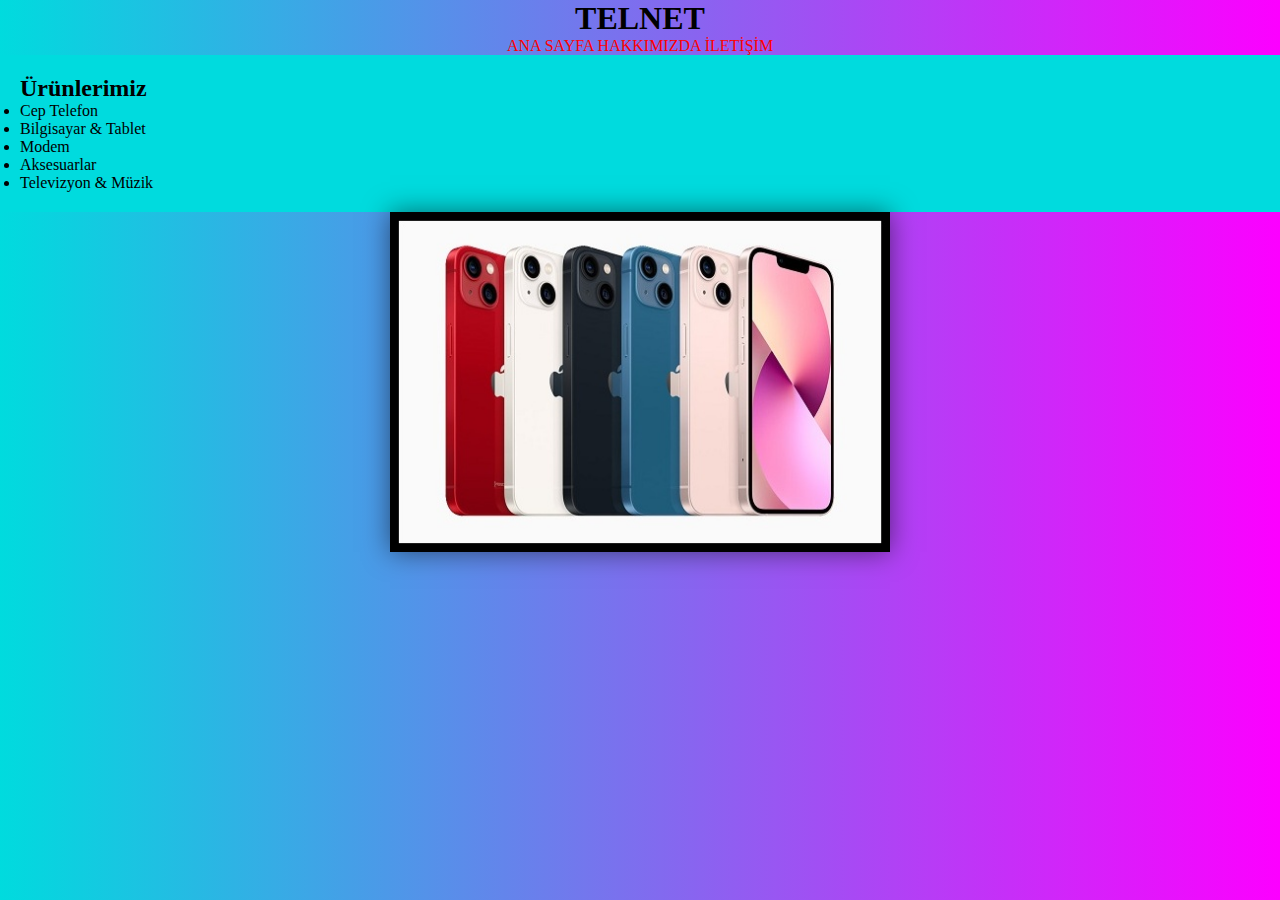
<file: index.html>
<!DOCTYPE html>
<html lang="tr">
  <head>
    <meta charset="UTF-8" />
    <meta http-equiv="X-UA-Compatible" content="IE=edge" />
    <meta name="viewport" content="width=device-width, initial-scale=1.0" />
    <title>telnet | Bir Adım Ötesi</title>
    <link
      rel="shortcut icon"
      href="favicon.ico/anten_optimized.png"
      type="image/x-png"
    />
    <link rel="stylesheet" href="style.css" />
  </head>
  <body>
    <center>
      <h1 align="center ">TELNET</h1>
      <a class="link" href="index.html">ANA SAYFA</a>
      <a class="link" href="Hakkimizda.html">HAKKIMIZDA</a>
      <a class="link" href="İletisim.html">İLETİŞİM</a>
    </center>
    <center>
      <div class="box">
        <h2>Ürünlerimiz</h2>

        <li>Cep Telefon</li>
        <li>Bilgisayar & Tablet</li>
        <li>Modem</li>
        <li>Aksesuarlar</li>
        <li>Televizyon & Müzik</li>
      </div>

      <div class="cerceve" style="max-width: 500px">
        <img class="images" src="Fotoram.io.jpg" style="width: 100%" />
        <img class="images" src="22.png" style="width: 80%" />
        <img class="images" src="(1).jpg" style="width: 80%" />
        <img class="images" src="3.jpg" style="width: 80%" />
        <img class="images" src="7.png" style="width: 80%" />
        <img class="images" src="marshall.jpg" style="width: 80%" />
        <img class="images" src="müzik.jpg" style="width: 80%" />
        <img class="images" src="müzik22.jpg" style="width: 80%" />
      </div>
    </center>

    <script>
      var myIndex = 0;
      carousel();

      function carousel() {
        var i;
        var x = document.getElementsByClassName("images");
        for (i = 0; i < x.length; i++) {
          x[i].style.display = "none";
        }
        myIndex++;
        if (myIndex > x.length) {
          myIndex = 1;
        }
        x[myIndex - 1].style.display = "block";
        setTimeout(carousel, 5000); // Change image every 2 seconds
      }
    </script>
  </body>
</html>
</file>
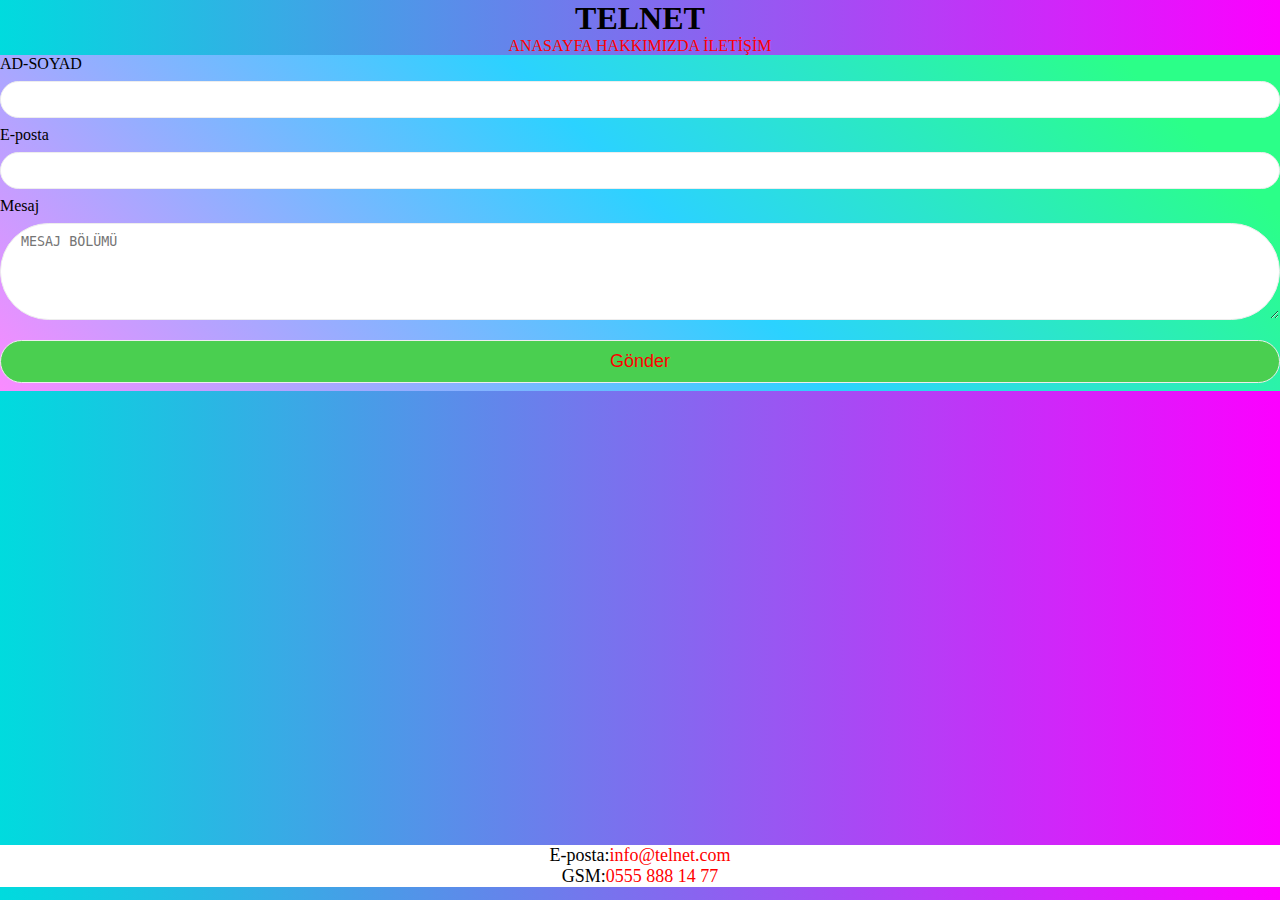
<file: İletisim.html>
<!DOCTYPE html>
<html lang="tr">
<head>
    <meta charset="UTF-8">
    <meta http-equiv="X-UA-Compatible" content="IE=edge">
    <meta name="viewport" content="width=device-width, initial-scale=1.0">
    <title>İLETİŞİM</title>
    <link rel="shortcut icon" href="favicon.ico/anten_optimized.png" type="image/x-png">
    <link rel="stylesheet" href="style.css">
   
</head>

<body>
    
    <center>
        <h1 align="center ">TELNET</h1>
    
        <a class="link" href="index.html">ANASAYFA</a>
        <a class="link" href="Hakkimizda.html" >HAKKIMIZDA</a>
        <a class="link" href="İletisim.html" >İLETİŞİM</a>
        
    </center>
    <div class="contact-form">
        <form>
            <label for="name">AD-SOYAD</label>
            <input type=""name="AD"required=""placeholder="">
            <label for="mail">E-posta</label>
            <input type="email"name="mail"required=""placeholder="">
            <label for="text">Mesaj</label>
            <textarea rows="5" required=""placeholder="MESAJ BÖLÜMÜ"></textarea>
            <input type="submit" value="Gönder"></input>
        </form>
    </div>
    
    <center>
        <iframe src="https://www.google.com/maps/embed?pb=!1m18!1m12!1m3!1d3009.9805382047!2d28.971968314783947!3d41.02568172630367!2m3!1f0!2f0!3f0!3m2!1i1024!2i768!4f13.1!3m3!1m2!1s0x14cab9e7a7777c43%3A0x4c76cf3dcc8b330b!2sGalata%20Kulesi!5e0!3m2!1str!2str!4v1632665759939!5m2!1str!2str" width="600" height="450" style="border:0;" allowfullscreen="" loading="lazy"></iframe>
        
        <div class="END">
        <p>E-posta:<a href="mailto:info@telnet.com">info@telnet.com</a></p>
        <p>GSM:<a href="tel:+90(555)888 14 77">0555 888 14 77</a></p>
        
        
    </div>
    </center>
    
</body>
</html>
</file>
<file: style.css>
* {
  padding: 0;
  margin: 0;
  box-sizing: border-box;
}
body {
  background-color: #00dbde;
  background-image: linear-gradient(90deg, #00dbde 0%, #fc00ff 100%);
}

.box {
  width: 100;
  min-height: 90px;
  border: 1px;
  padding: 20px 20px;
  text-align: justify;
  background-color: #00dbde;
  background-size: 1.5em 11em, 1.5em 11em, 2.3em 8em, 2.3em 8em, 3.5em 11em,
    3.5em 11em, 100% 100%;
  background-repeat: repeat;
}
/** yazıya gelince renk değiştirme işlemi hover **/
li:hover {
  background-color: #a9ded1;
}

a:hover {
  background-color: yellow;
}
/**yazı tipi belirleme **/
p {
  font-style: sans-serif;
}
/** yazı boyutu **/
p {
  font-size: 18px;
}
/** linklere basınca renk değiştirme*/

a:active {
  background-color: orange;
}
.contact-form {
  width: 700 px;
  background-color: #fa8bff;
  background-image: linear-gradient(
    45deg,
    #fa8bff 0%,
    #2bd2ff 52%,
    #2bff88 90%
  );
}
input,
textarea {
  width: 100%;
  padding: 10px 20px;
  margin: 8px 0;
  box-sizing: border-box;
  border-radius: 200px;
  border: 1px solid #ededed;
}
input[type="submit"] {
  background-color: #4acf50;
  color: red;
  cursor: pointer;
  font-size: 18px;
}
input[type="submit"]:hover {
  background-color: #45a049;
}

.END {
  background-color: white;
  font-size: 18px;
}
a:link {
  font-style: sans-serif;
  color: red;
  text-decoration: none;
}
.cerceve {
  box-shadow: 0px 0px 25px rgba(0, 0, 0, 0.5);
}
</file>
